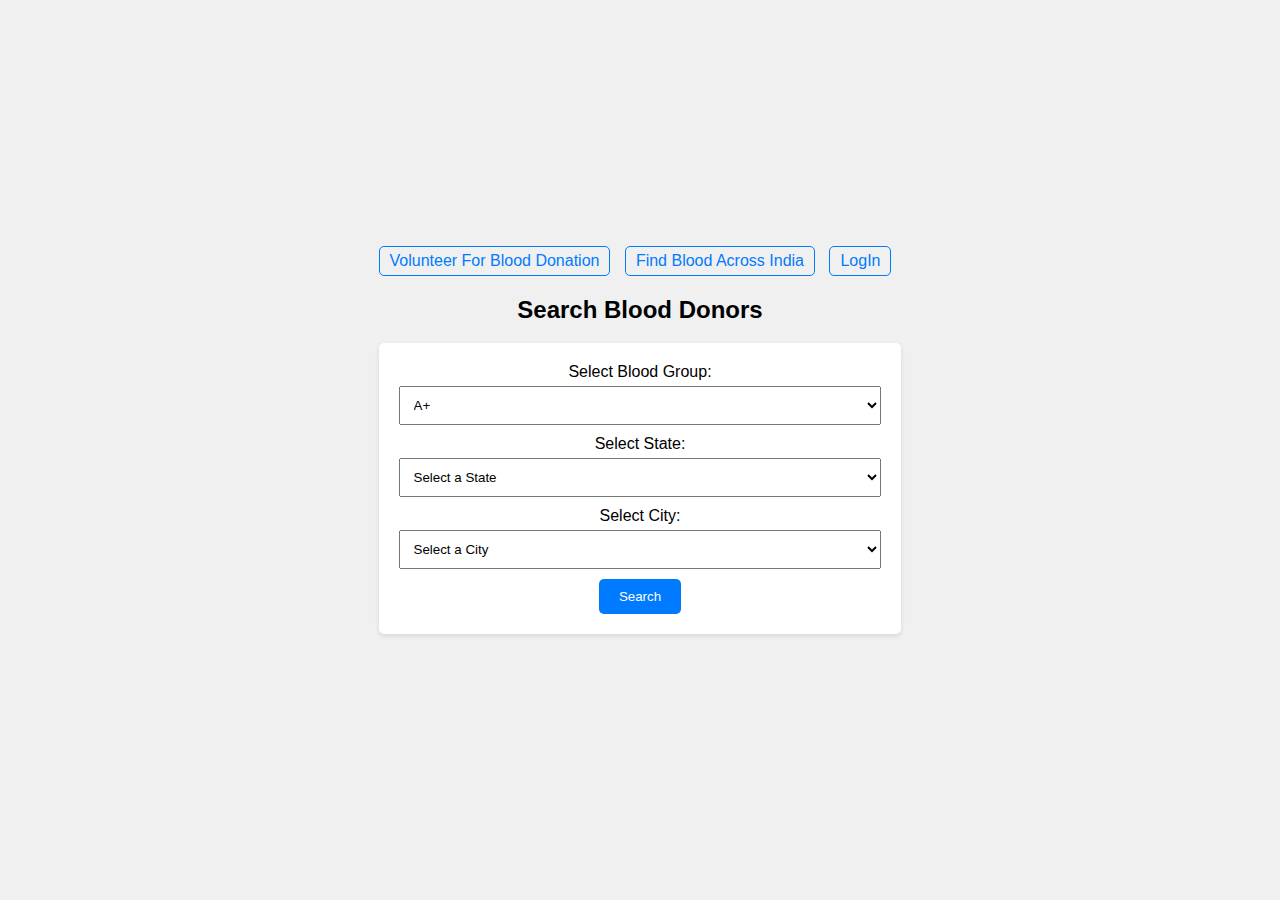
<file: Frontend/index.html>
<!DOCTYPE html>
<html lang="en">
<head>
    <meta charset="UTF-8">
    <meta name="viewport" content="width=device-width, initial-scale=1.0">
    <title>Document</title>
    <link rel="stylesheet" href="./css/index.css">
    <script src="https://code.jquery.com/jquery-3.6.0.min.js"></script>
    <script src="./index.js"></script> 
</head>
<body>
    <div class="container">
        <div class="buttons">
            <a href="./SingUp.html">Volunteer For Blood Donation</a>
            <a href="./acrossIndia.html">Find Blood Across India</a>
            <a href="./login.html">LogIn</a>
        </div>
        
        <h2>Search Blood Donors</h2>
        <div class="form">
            <label for="bloodGroupDropdown">Select Blood Group:</label>
            <select id="bloodGroupDropdown">
                <option value="A+">A+</option>
                <option value="A-">A-</option>
                <option value="B+">B+</option>
                <option value="B-">B-</option>
                <option value="AB+">AB+</option>
                <option value="AB-">AB-</option>
                <option value="O+">O+</option>
                <option value="O-">O-</option>
            </select>
            <br>
            <div class="location">
                <label for="state-select">Select State:</label>
                <select id="state-select">
                    <option value="" disabled selected>Select a State</option>
                </select>
                <br>
                <label for="city-select">Select City:</label>
                <select id="city-select">
                    <option value="" disabled selected>Select a City</option>
                </select>
                <script src="./script.js"></script>
            </div>
            <button id="Search">Search</button>
        </div>

        <div id="DonorTable"></div>
    </div>
</body>
</html>
</file>
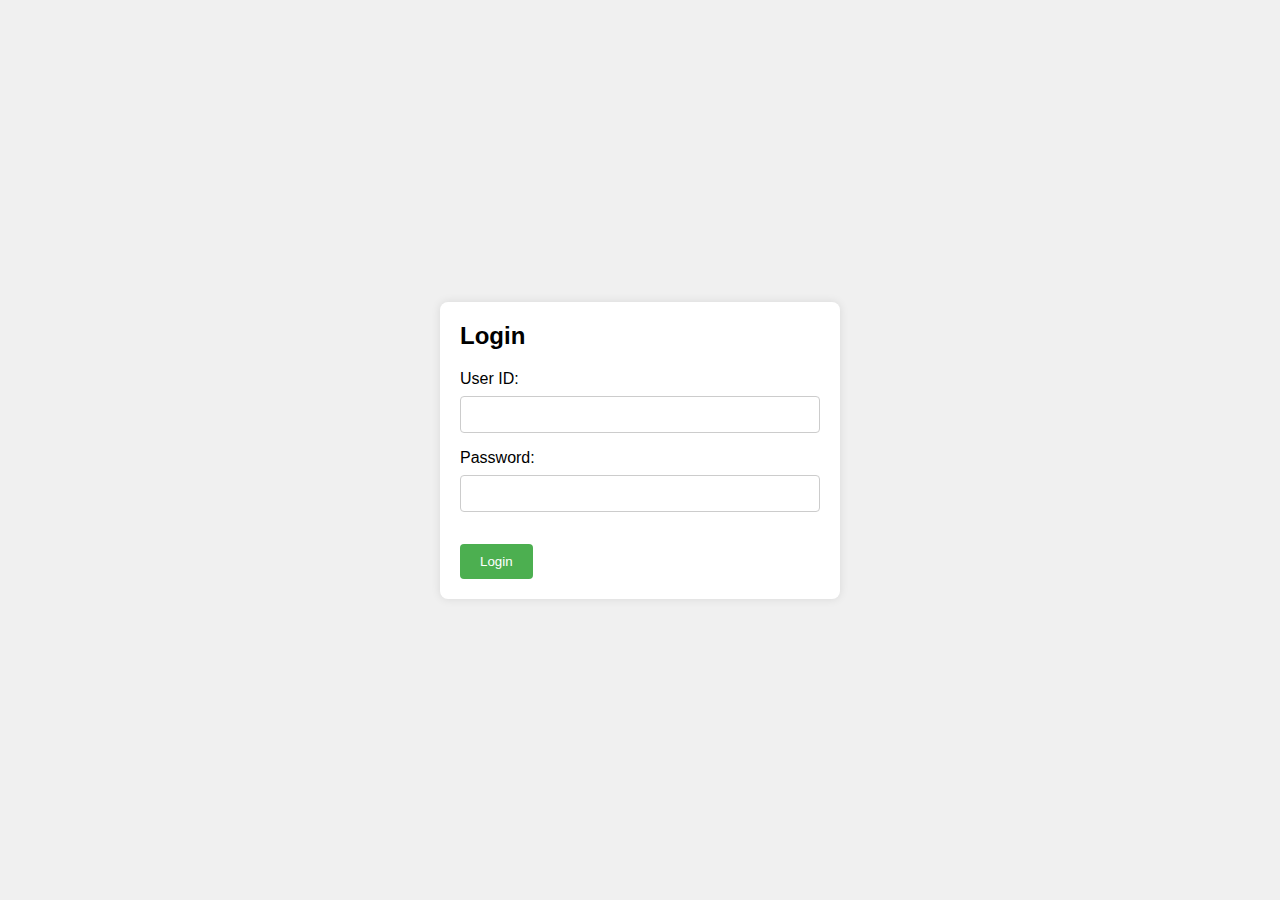
<file: Frontend/login.html>
<!DOCTYPE html>
<html>
<head>
    <title>Login Page</title>
    <link rel="stylesheet" href="./css/login.css">
    <script src="https://ajax.googleapis.com/ajax/libs/jquery/3.5.1/jquery.min.js"></script>
    <script src="./login.js"></script>
</head>
<body>
    
    <form id="loginForm">
        <h2>Login</h2>
        <label for="userID">User ID:</label>
        <input type="text" id="userID" name="userID" required>
        <br>
        <label for="password">Password:</label>
        <input type="password" id="password" name="password" required>
        <br>
        <div id="result"></div>
        <button type="submit">Login</button>
    </form>
</body>
</html>
</file>
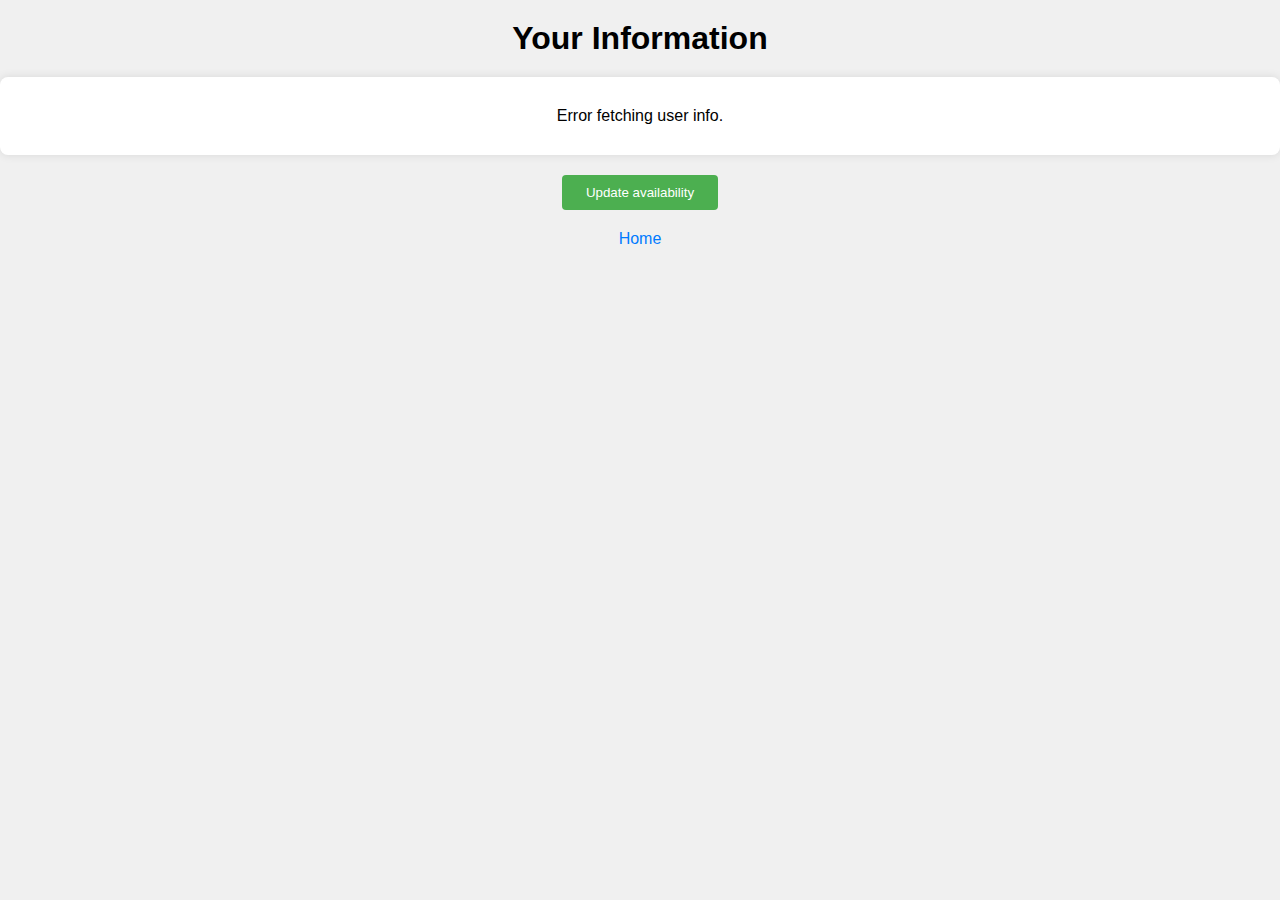
<file: Frontend/loginOperation.html>
<!DOCTYPE html>
<html>
<head>
    <title>Other Page</title>
    <!-- Corrected script tag with the proper path to loginOperation.js -->
    <link rel="stylesheet" href="./css/loginOperation.css">
    <script src="https://code.jquery.com/jquery-3.6.0.min.js"></script>
    <script src="./loginOperation.js"></script>
    
    <script src="https://ajax.googleapis.com/ajax/libs/jquery/3.6.4/jquery.min.js"></script>
    <script>
    $(document).ready(function(){
        function getInfo(){
            const userID = getUrlParameter('userID');
            $.ajax({
                type: "GET",
                url: `http://localhost:8083/login/${userID}`,
                success: function(response){
                    $("#det").empty();
                    // The response contains a single bloodDonor object, not an array
                    var fullName = response.fullName;
                    var MobileNumber = response.mobileNumber;
                    var BloodGroup = response.bloodGroup;
                    var AvailabilityStatus = response.availabilityStatus;
                    var fullNameElement = $("<li>").addClass("full_name").text(fullName);
                    var MobileNumberElement = $("<li>").addClass("MobileNumber").text(MobileNumber);
                    var BloodGroupElement = $("<li>").addClass("BloodGroup").text(BloodGroup);
                    var AvailabilityStatusElement = $("<li>").addClass("AvailabilityStatus").text(AvailabilityStatus);

                    // Creating a dropdown to show availability status
                    var availabilityDropdown = $("<select>").addClass("AvailabilityStatusDropdown");
                    var availableOption = $("<option>").text("Available");
                    var unavailableOption = $("<option>").text("Unavailable");
                    if (AvailabilityStatus === "Available") {
                        availableOption.attr("selected", "selected");
                    } else {
                        unavailableOption.attr("selected", "selected");
                    }
                    availabilityDropdown.append(availableOption);
                    availabilityDropdown.append(unavailableOption);

                    $("#det").append(fullNameElement);
                    $("#det").append(MobileNumberElement);
                    $("#det").append(BloodGroupElement);
                    $("#det").append(availabilityDropdown);

                    // Store the initial availability status value in a hidden input field
                    // This will allow us to send the updated status in the form submission
                    var hiddenInput = $("<input>").attr("type", "hidden").attr("id", "initialAvailabilityStatus").val(AvailabilityStatus);
                    $("#availability").append(hiddenInput);
                },
                error: function(){
                    $("#det").text("Error fetching user info.");
                }
            });
        }

        function getUrlParameter(name) {
            const urlParams = new URLSearchParams(window.location.search);
            return urlParams.get(name);
        }

        getInfo();
    });
    </script>
</head>
<body>
    <h1>Your Information</h1>
    <ul id="det"></ul>
    <form id="availability">
        <button type="submit">Update availability</button>
    </form>
    <a href="./index.html">Home</a>
    
</body>
</html>
</file>
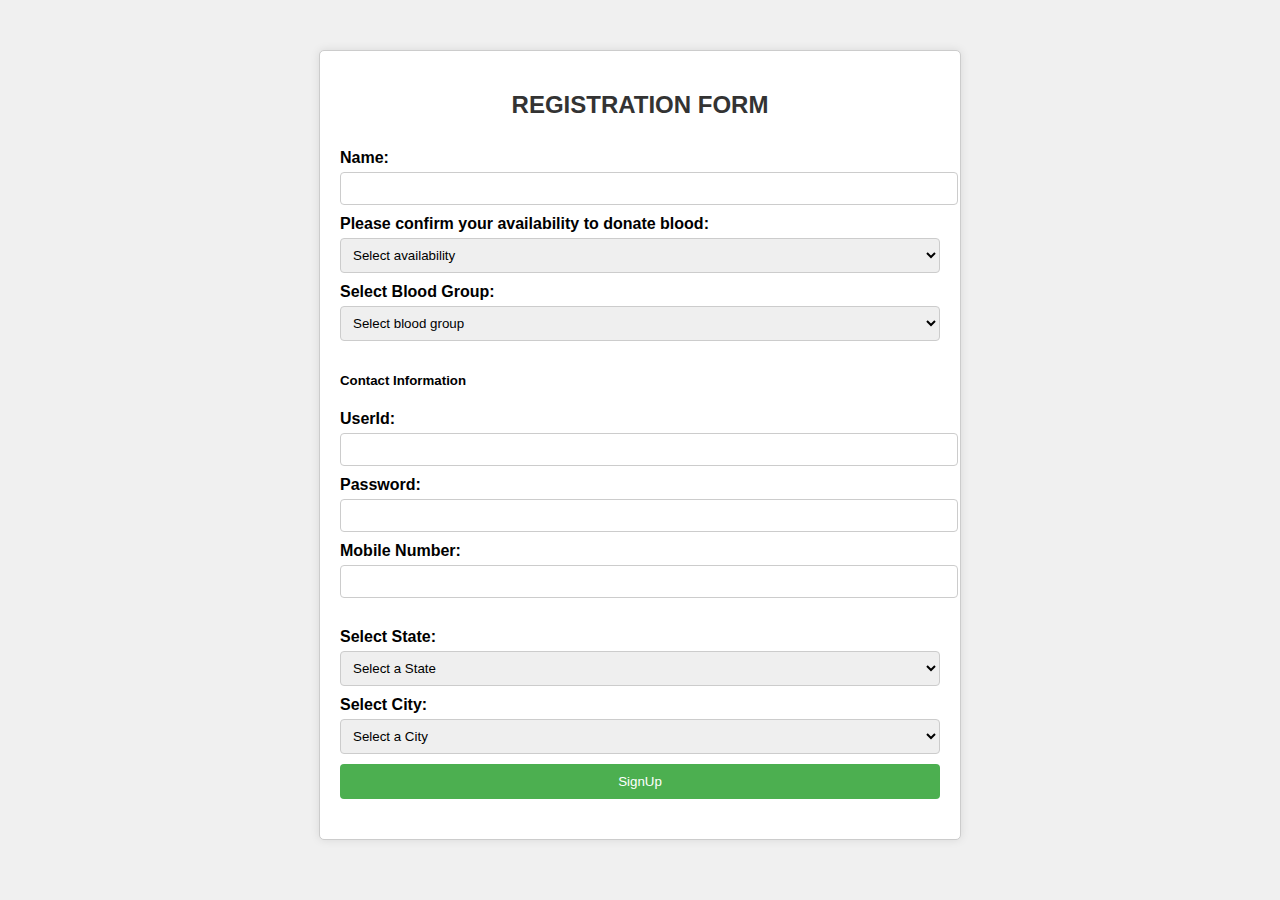
<file: Frontend/SingUp.html>
<!DOCTYPE html>
<html lang="en">

<head>
    <meta charset="UTF-8">
    <meta name="viewport" content="width=device-width, initial-scale=1.0">
    <title>Document</title>
    <link rel="stylesheet" href="./css/SingUp.css">
    <script src="https://code.jquery.com/jquery-3.6.0.min.js"></script>
    <script src="./singUp.js"></script>
</head>

<body>
    <div class="container">
        <h2>REGISTRATION FORM</h2>
        <div class="form">
            <form id="registrationForm">
                <label for="Name">Name:</label>
                <input type="text" id="Name" required>
                <br>
                <label for="availabelStatus">Please confirm your availability to donate blood:</label>
                <select id="availabelStatus" required>
                    <option value="" disabled selected>Select availability</option>
                    <option value="Available">Available</option>
                    <option value="UnAvailable">UnAvailable</option>
                </select>
                <br>
                <label for="bloodGroupDropdown">Select Blood Group:</label>
                <select id="bloodGroupDropdown" required>
                    <option value="" disabled selected>Select blood group</option>
                    <option value="A+">A+</option>
                    <option value="A-">A-</option>
                    <option value="B+">B+</option>
                    <option value="B-">B-</option>
                    <option value="AB+">AB+</option>
                    <option value="AB-">AB-</option>
                    <option value="O+">O+</option>
                    <option value="O-">O-</option>
                </select>
                <br>
                <h5>Contact Information</h5>
                <label for="UserId">UserId:</label>
                <input type="text" id="UserId" required>
                <br>
                <label for="Password">Password:</label>
                <input type="password" id="Password" required>
                <br>
                <label for="MobileNumber">Mobile Number:</label>
                <input type="text" id="MobileNumber" required>
                <br>
                <div class="location">
                    <label for="state-select">Select State:</label>
                    <select id="state-select" required>
                        <option value="" disabled selected>Select a State</option>
                        <!-- Add your state options here -->
                    </select>
                    <br>
                    <label for="city-select">Select City:</label>
                    <select id="city-select" required>
                        <option value="" disabled selected>Select a City</option>
                    </select>
                    <script src="./script.js"></script>
                </div>
                <button type="submit" id="insertData">SignUp</button>
            </form>
        </div>
    </div>
</body>
</file>
<file: Frontend/css/index.css>
body {
    font-family: Arial, sans-serif;
    margin: 0;
    padding: 0;
    background-color: #f0f0f0;
    display: flex;
    justify-content: center;
    align-items: center;
    min-height: 100vh;
  }
  
  .container {
    text-align: center;
  }
  
  .buttons {
    margin-bottom: 20px;
  }
  
  a {
    display: inline-block;
    margin-right: 10px;
    text-decoration: none;
    color: #007bff;
    padding: 5px 10px;
    border: 1px solid #007bff;
    border-radius: 5px;
  }
  
  a:hover {
    background-color: #007bff;
    color: #fff;
  }
  
  h2 {
    margin-top: 20px;
  }
  
  .form {
    background-color: #fff;
    padding: 20px;
    border-radius: 5px;
    box-shadow: 0 2px 5px rgba(0, 0, 0, 0.1);
    max-width: 400px;
    margin: 0 auto;
  }
  
  label {
    display: block;
    margin-bottom: 5px;
  }
  
  select {
    width: 100%;
    padding: 10px;
    margin-bottom: 10px;
  }
  
  button {
    background-color: #007bff;
    color: #fff;
    border: none;
    padding: 10px 20px;
    border-radius: 5px;
    cursor: pointer;
  }
  
  #DonorTable {
    margin-top: 20px;
  }
  
  /* Add more specific styling for larger screens if needed */
  @media screen and (min-width: 768px) {
    .form {
      max-width: 600px;
    }
  }
</file>
<file: Frontend/css/SingUp.css>
/* Global Styles */
body {
    font-family: Arial, sans-serif;
    background-color: #f0f0f0;
    margin: 0;
    padding: 0;
  }
  
  .container {
    max-width: 600px;
    margin: 50px auto;
    background-color: #ffffff;
    border: 1px solid #ccc;
    padding: 20px;
    border-radius: 5px;
    box-shadow: 0 0 10px rgba(0, 0, 0, 0.1);
  }
  
  h2 {
    text-align: center;
    margin-bottom: 30px;
    color: #333;
  }
  
  .form {
    margin-bottom: 20px;
  }
  
  label {
    display: block;
    font-weight: bold;
    margin-bottom: 5px;
  }
  
  input,
  select {
    width: 100%; /* All inputs and selects will have the same width */
    padding: 8px;
    margin-bottom: 10px;
    border: 1px solid #ccc;
    border-radius: 4px;
  }
  
  button {
    background-color: #4CAF50;
    color: white;
    padding: 10px 15px;
    border: none;
    border-radius: 4px;
    cursor: pointer;
    width: 100%;
  }
  
  button:hover {
    background-color: #45a049;
  }
  
  /* Location Styles */
  .location {
    margin-top: 20px;
  }
  
  /* Responsive Styles */
  @media screen and (max-width: 480px) {
    .container {
      max-width: 100%;
      margin: 20px;
      padding: 10px;
    }
  }
</file>
<file: Frontend/css/login.css>
/* Reset some default styles for consistency */
body, html, form, h2, label, input, button {
    margin: 0;
    padding: 0;
    box-sizing: border-box;
  }
  
  body {
    font-family: Arial, sans-serif;
    background-color: #f0f0f0;
  }
  
  /* Center the login form vertically and horizontally */
  body, #loginFormWrapper {
    display: flex;
    justify-content: center;
    align-items: center;
    height: 100vh;
  }
  
  #loginFormWrapper {
    width: 100%; /* Added this line to make the form full width */
  }
  
  #loginForm {
    max-width: 400px; /* Set your desired maximum width for the form */
    width: 100%; /* Added this line to fill the available width */
    background-color: #ffffff;
    padding: 20px;
    border-radius: 8px;
    box-shadow: 0px 0px 10px rgba(0, 0, 0, 0.1);
  }
  
  h2 {
    margin-bottom: 20px;
  }
  
  label {
    display: block;
    margin-bottom: 8px;
  }
  
  input {
    width: 100%;
    padding: 10px;
    margin-bottom: 16px;
    border: 1px solid #ccc;
    border-radius: 4px;
  }
  
  button {
    background-color: #4CAF50;
    color: #ffffff;
    padding: 10px 20px;
    border: none;
    border-radius: 4px;
    cursor: pointer;
  }
  
  button:hover {
    background-color: #45a049;
  }
  
  #result {
    margin-top: 16px;
    color: #ff0000;
  }
</file>
<file: Frontend/css/loginOperation.css>
/* Reset some default styles for consistency */
body, html, ul, li, form, h1, button, a {
    margin: 0;
    padding: 0;
    box-sizing: border-box;
    list-style: none; /* Remove bullet points from the unordered list */
  }
  
  body {
    font-family: Arial, sans-serif;
    background-color: #f0f0f0;
  }
  
  .container {
    max-width: 600px; /* Set your desired maximum width for the content */
    margin: 0 auto; /* Center the container on the page */
    padding: 20px;
  }
  
  h1 {
    text-align: center;
    margin: 20px 0;
  }
  
  #det {
    display: flex;
    flex-direction: column;
    align-items: center;
    background-color: #ffffff;
    padding: 30px; /* Increase padding for more space around the content */
    border-radius: 8px;
    box-shadow: 0px 0px 10px rgba(0, 0, 0, 0.1);
  }
  
  li {
    margin-bottom: 12px; /* Slightly increased margin for better separation */
  }
  
  form {
    display: flex;
    justify-content: center;
    margin-top: 20px;
  }
  
  button {
    background-color: #4CAF50;
    color: #ffffff;
    padding: 10px 24px; /* Slightly increased padding for a larger button */
    border: none;
    border-radius: 4px;
    cursor: pointer;
  }
  
  button:hover {
    background-color: #45a049;
  }
  a {
    display: block;
    text-align: center;
    margin-top: 20px;
    color: #007bff;
    text-decoration: none;
  }
  
  a:hover {
    text-decoration: underline;
  }
</file>
